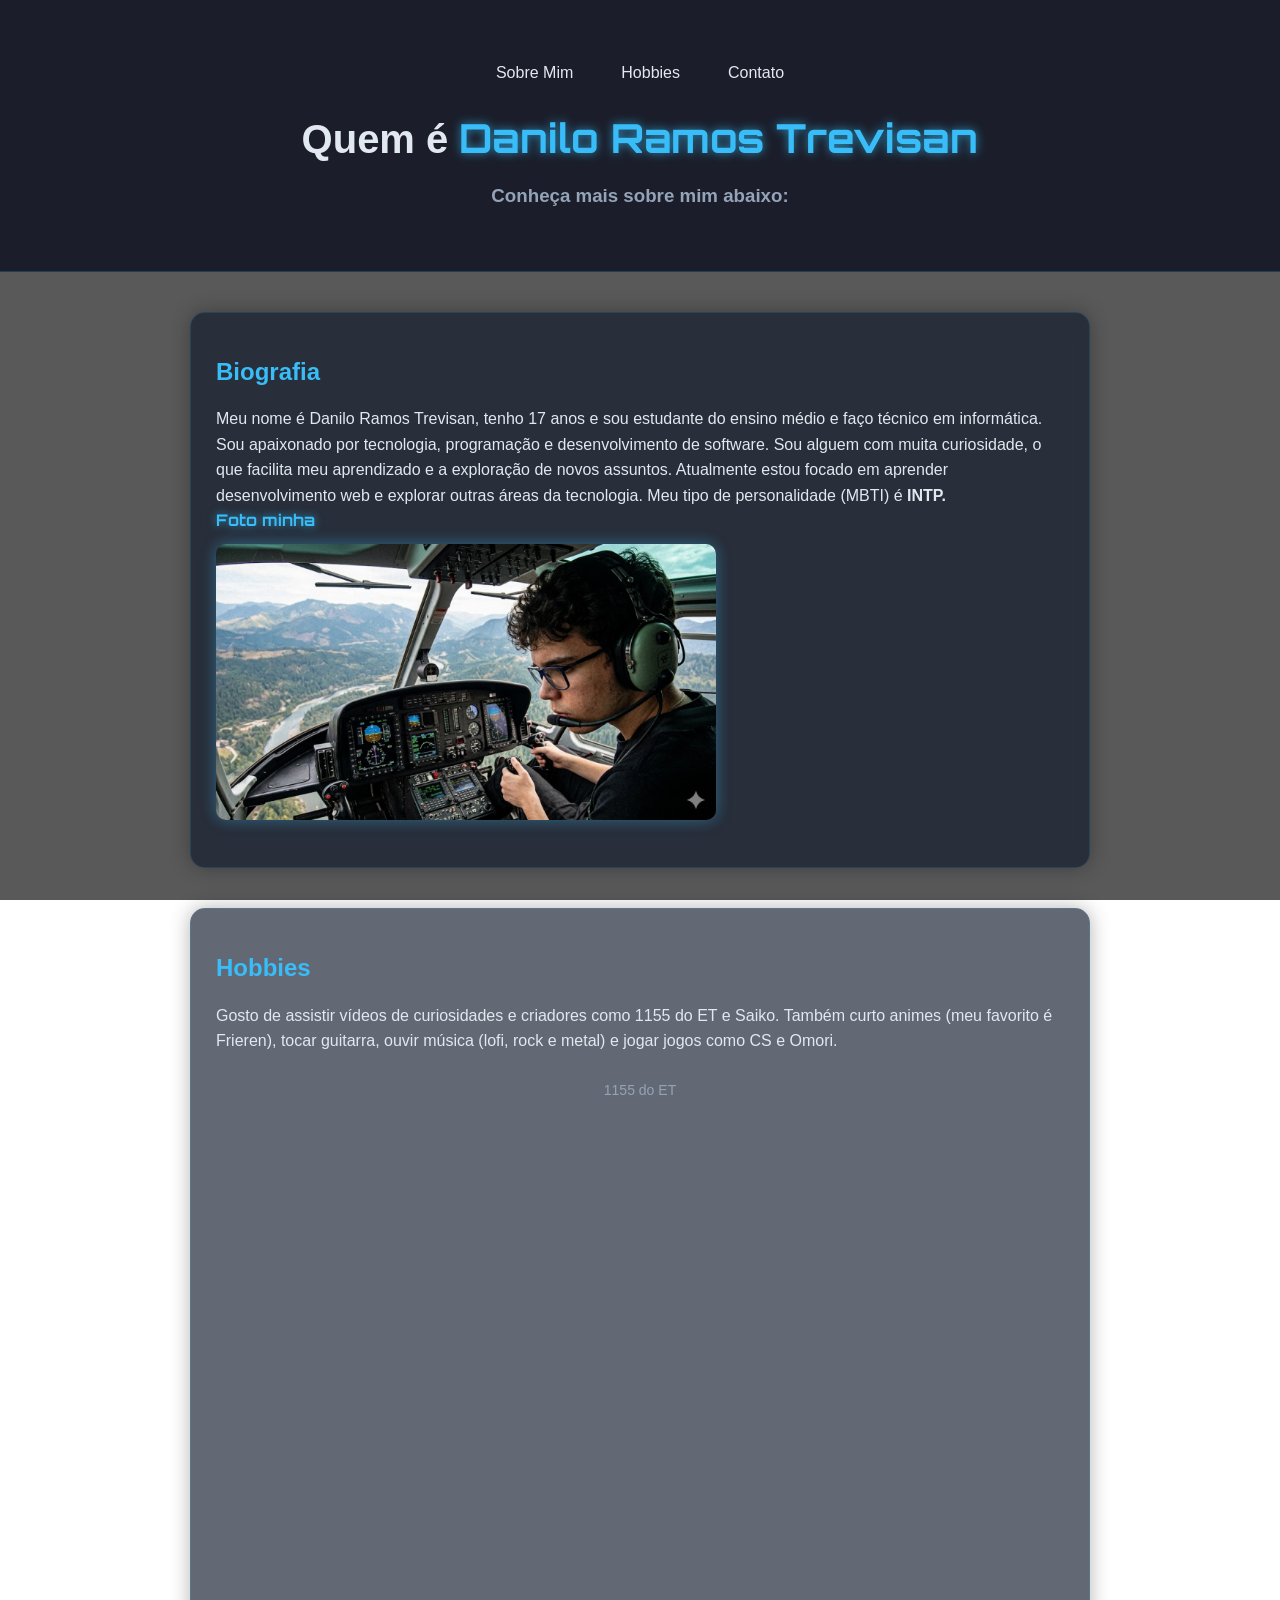
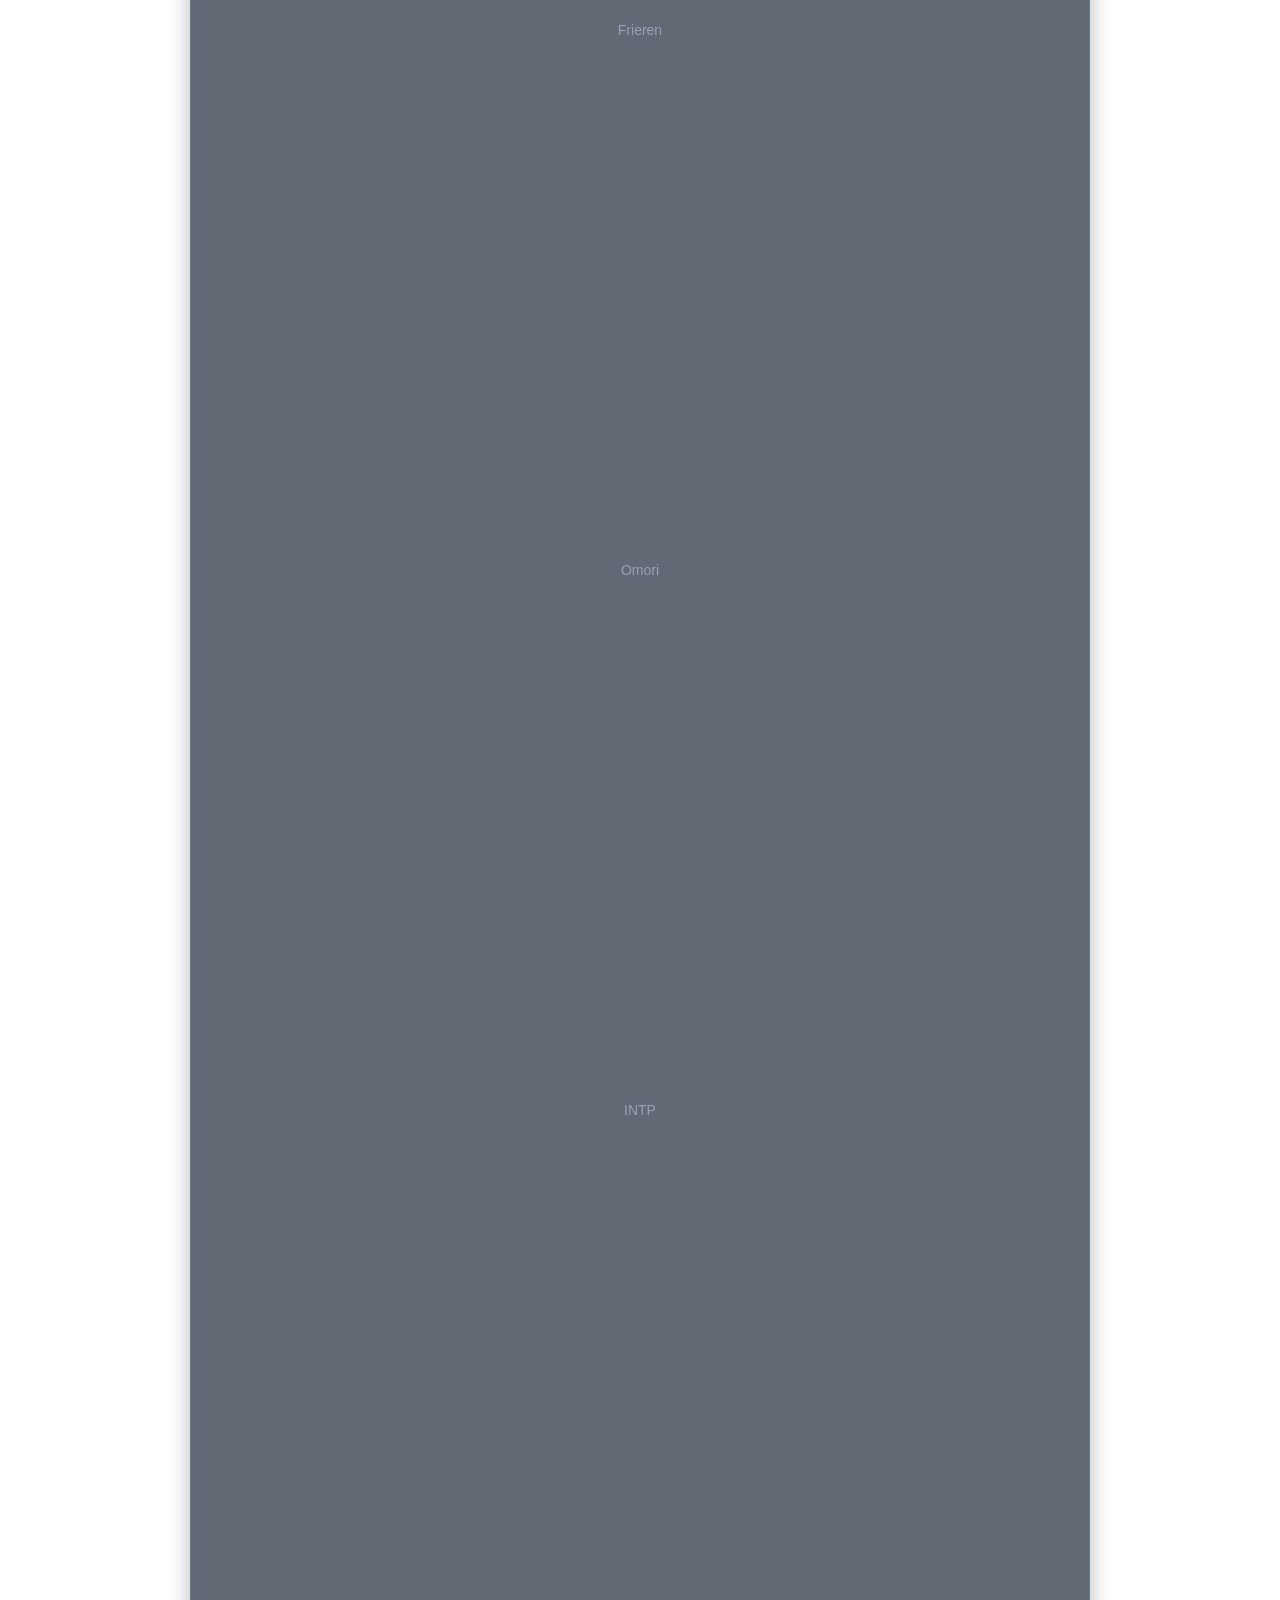
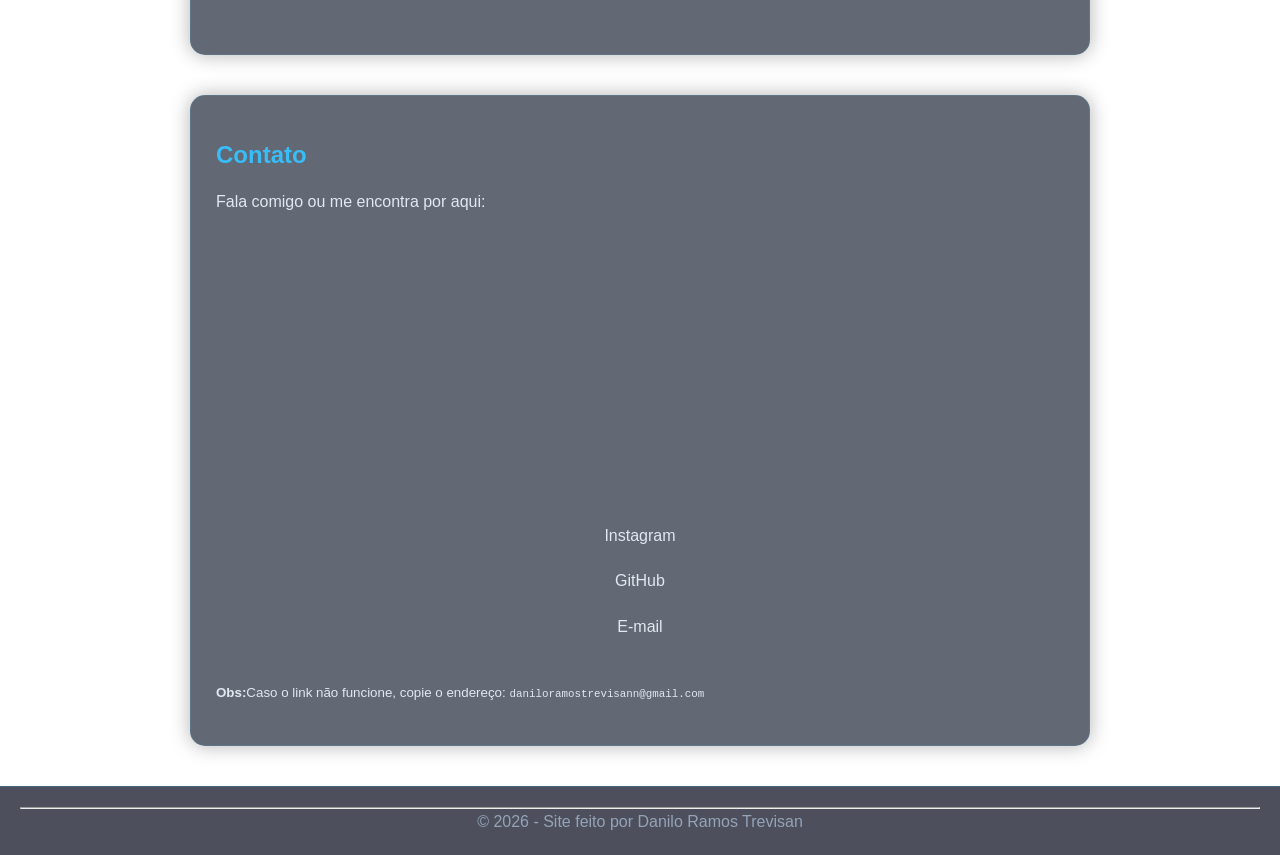
<file: minha_pagina/index.html>
<!DOCTYPE html>
<html lang="pt-br">
<head>
    <meta charset="UTF-8">
    <title>Sobre Danilo</title>
    <link rel="stylesheet" href="style.css"> 
    <link href="https://fonts.googleapis.com/css2?family=Orbitron:wght@400;700&display=swap" rel="stylesheet">
</head>

<body>
    <header>
        <nav>
            <ul>
                <li><a href="#biografia">Sobre Mim</a></li>
                <li><a href="#hobbies">Hobbies</a></li>
                <li><a href="#contato">Contato</a></li>
            </ul>
        </nav>
        <h1>Quem é <span>Danilo Ramos Trevisan</span></h1>
        <h3>Conheça mais sobre mim abaixo:</h3>
    </header>

    <section id="biografia">
        <h2>Biografia</h2>
        <p>
            Meu nome é Danilo Ramos Trevisan, tenho 17 anos e sou estudante do ensino médio e faço técnico em informática. 
            Sou apaixonado por tecnologia, programação e desenvolvimento de software.
            Sou alguem com muita curiosidade, o que facilita meu aprendizado e a exploração de novos assuntos.
            Atualmente estou focado em aprender desenvolvimento web e explorar outras áreas da tecnologia. 
            Meu tipo de personalidade (MBTI) é <strong>INTP.</strong>
        </p>

        <h4><span>Foto minha</span></h4>  
        <img src="foto.web.webp" alt="Foto de Danilo" width="500">
    </section> 

    <section id="hobbies">
        <h2>Hobbies</h2>
        <p>
            Gosto de assistir vídeos de curiosidades e criadores como 1155 do ET e Saiko. 
            Também curto animes (meu favorito é Frieren), tocar guitarra, ouvir música 
            (lofi, rock e metal) e jogar jogos como CS e Omori.</p>
        <figure>
            <figcaption>1155 do ET</figcaption>
            <iframe width="670" height="408" src="https://www.youtube.com/embed/Z11CQctMJf0"
            title="Vídeo do canal 1155 do ET"
            frameborder="0"
            allow="accelerometer; autoplay; clipboard-write; encrypted-media; gyroscope; picture-in-picture; web-share"
            referrerpolicy="strict-origin-when-cross-origin" allowfullscreen></iframe>
        </figure>
            <figure>
            <figcaption>Frieren</figcaption>
            <iframe width="670" height="408" src="https://www.youtube.com/embed/eXjbk-4ljgc"
            title="Trailer do anime Frieren"
            frameborder="0"
            allow="accelerometer; autoplay; clipboard-write; encrypted-media; gyroscope; picture-in-picture; web-share"
            referrerpolicy="strict-origin-when-cross-origin" allowfullscreen></iframe>
            </figure>

            <figure>
            <figcaption>Omori</figcaption>
            <iframe width="670" height="408" src="https://www.youtube.com/embed/CyVv-jFJiJ8"
            title="Trailer do jogo Omori"
            frameborder="0"
            allow="accelerometer; autoplay; clipboard-write; encrypted-media; gyroscope; picture-in-picture; web-share"
            referrerpolicy="strict-origin-when-cross-origin" allowfullscreen></iframe>
            </figure>

            <figure>
            <figcaption>INTP</figcaption>
            <iframe width="670" height="408" src="https://www.youtube.com/embed/GqGZ46O2j-o"
            title="Explicação sobre o tipo de personalidade INTP"
             frameborder="0"
            allow="accelerometer; autoplay; clipboard-write; encrypted-media; gyroscope; picture-in-picture; web-share"
            referrerpolicy="strict-origin-when-cross-origin" allowfullscreen></iframe>
        </figure>
    </section>
    
    <section id="contato">
        <h2>Contato</h2>
        <p><p>Fala comigo ou me encontra por aqui:</p></p>
        <div class="mapa">
            <iframe src="https://www.google.com/maps/embed?pb=!1m18!1m12!1m3!1d3676.0709862881445!2d-47.0664279246906!3d-22.873835979278322!2m3!1f0!2f0!3f0!3m2!1i1024!2i768!4f13.1!3m3!1m2!1s0x94c8c60cbc9296cb%3A0x1fb90a0bb75cbc42!2sEscola%20Salesiana%20S%C3%A3o%20Jos%C3%A9%20-%20Portaria%201!5e0!3m2!1spt-BR!2sbr!4v1775063167922!5m2!1spt-BR!2sbr"
            width="100%" height="300" style="border:0;"
            allowfullscreen="" loading="lazy"></iframe>
        </div>

    <nav>
        <ul>
            <li><a href="https://www.instagram.com/danilo_trevisa/" target="_blank">Instagram</a></li>
            <li><a href="https://github.com/trev1san" target="_blank">GitHub</a></li>
            <li><a href="mailto:daniloramostrevisann@gmail.com" target="_blank">E-mail</a></li>
            <li></li>
        </ul>
    </nav>
                <p><small><strong>Obs:</strong>Caso o link não funcione, copie o endereço: <code>daniloramostrevisann@gmail.com</code></small></p>
    </section>
    <footer>
        <hr>
        <p>&copy; 2026 - Site feito por Danilo Ramos Trevisan</p>

    </footer>
</body>
</html>
</file>
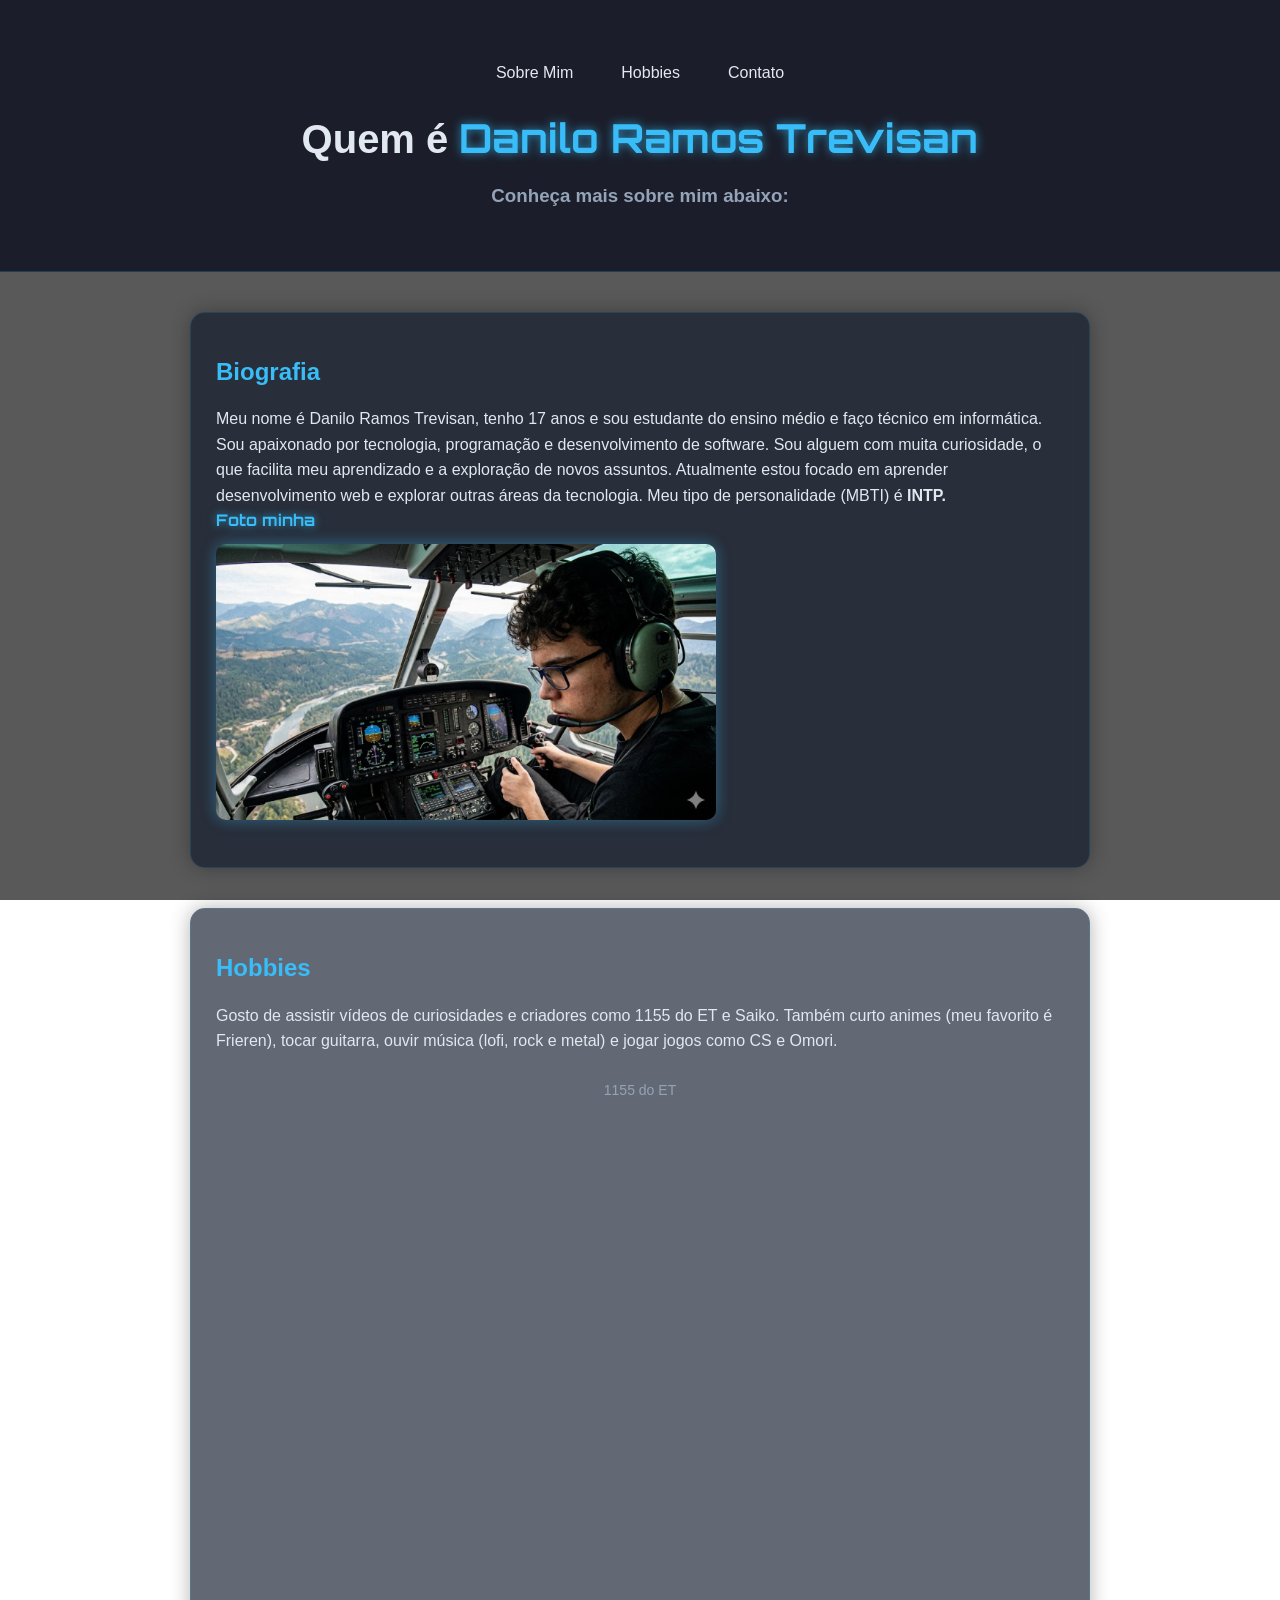
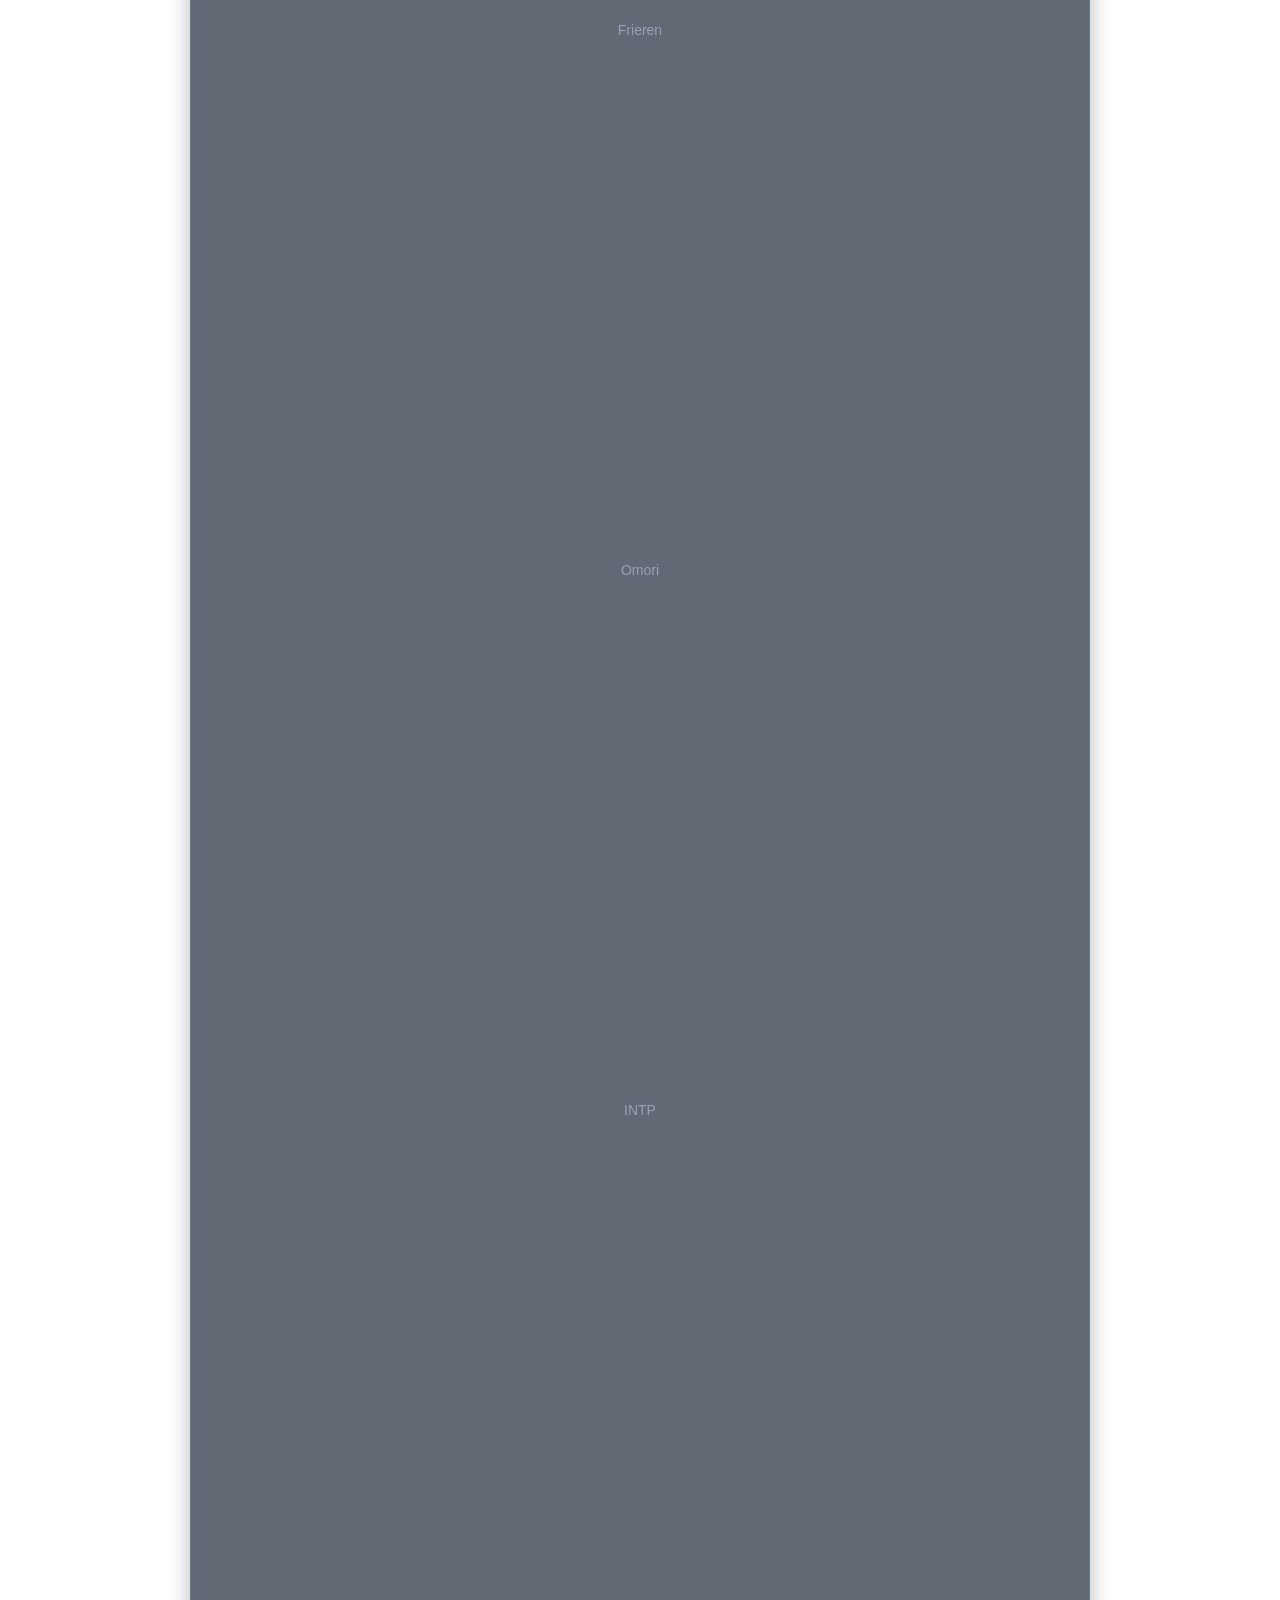
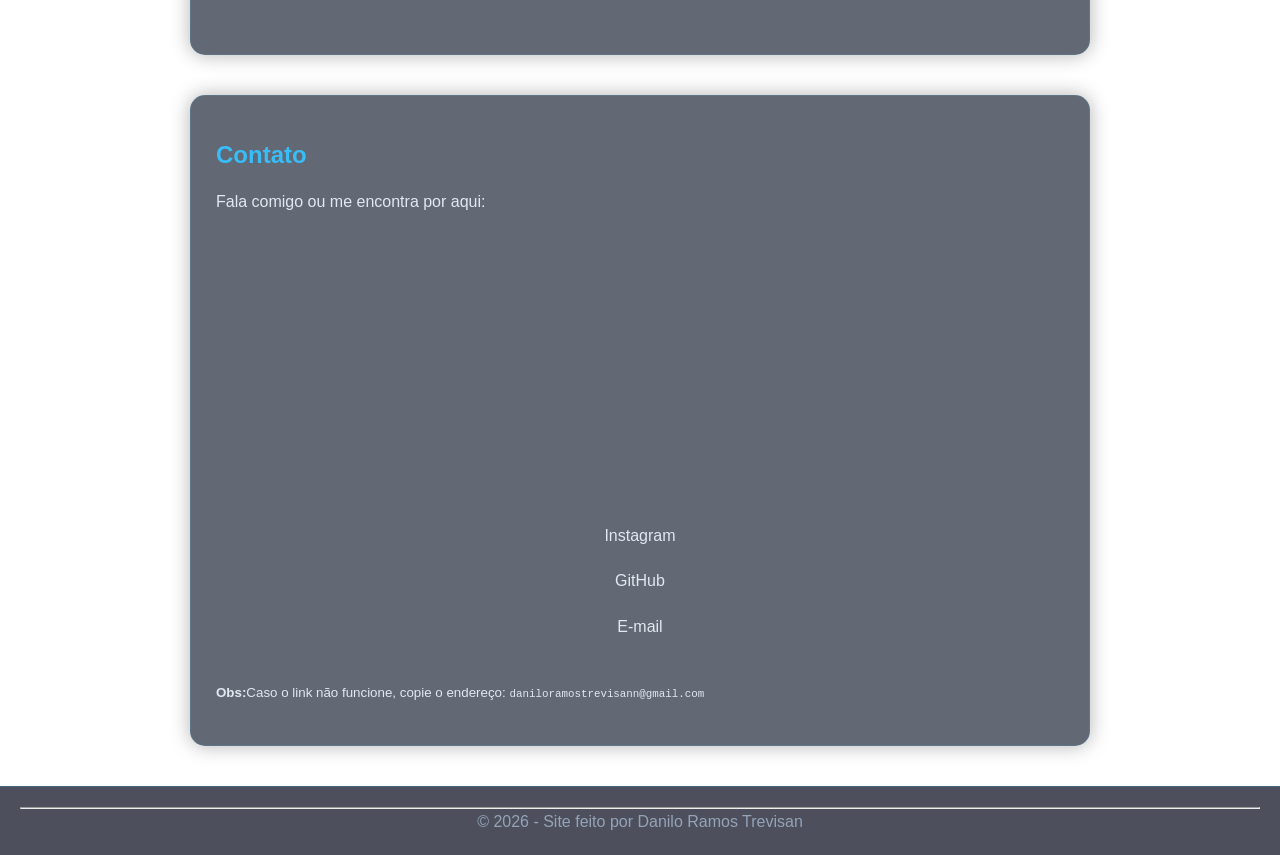
<file: 2 bi/projeto-da-escola/minha_pagina/index.html>
<!DOCTYPE html>
<html lang="pt-br">
<head>
    <meta charset="UTF-8">
    <title>Sobre Danilo</title>
    <link rel="stylesheet" href="style.css"> 
    <link href="https://fonts.googleapis.com/css2?family=Orbitron:wght@400;700&display=swap" rel="stylesheet">
</head>

<body>
    <header>
        <nav>
            <ul>
                <li><a href="#biografia">Sobre Mim</a></li>
                <li><a href="#hobbies">Hobbies</a></li>
                <li><a href="#contato">Contato</a></li>
            </ul>
        </nav>
        <h1>Quem é <span>Danilo Ramos Trevisan</span></h1>
        <h3>Conheça mais sobre mim abaixo:</h3>
    </header>

    <section id="biografia">
        <h2>Biografia</h2>
        <p>
            Meu nome é Danilo Ramos Trevisan, tenho 17 anos e sou estudante do ensino médio e faço técnico em informática. 
            Sou apaixonado por tecnologia, programação e desenvolvimento de software.
            Sou alguem com muita curiosidade, o que facilita meu aprendizado e a exploração de novos assuntos.
            Atualmente estou focado em aprender desenvolvimento web e explorar outras áreas da tecnologia. 
            Meu tipo de personalidade (MBTI) é <strong>INTP.</strong>
        </p>

        <h4><span>Foto minha</span></h4>  
        <img src="foto.web.webp" alt="Foto de Danilo" width="500">
    </section> 

    <section id="hobbies">
        <h2>Hobbies</h2>
        <p>
            Gosto de assistir vídeos de curiosidades e criadores como 1155 do ET e Saiko. 
            Também curto animes (meu favorito é Frieren), tocar guitarra, ouvir música 
            (lofi, rock e metal) e jogar jogos como CS e Omori.</p>
        <figure>
            <figcaption>1155 do ET</figcaption>
            <iframe width="670" height="408" src="https://www.youtube.com/embed/Z11CQctMJf0"
            title="Vídeo do canal 1155 do ET"
            frameborder="0"
            allow="accelerometer; autoplay; clipboard-write; encrypted-media; gyroscope; picture-in-picture; web-share"
            referrerpolicy="strict-origin-when-cross-origin" allowfullscreen></iframe>
        </figure>
            <figure>
            <figcaption>Frieren</figcaption>
            <iframe width="670" height="408" src="https://www.youtube.com/embed/eXjbk-4ljgc"
            title="Trailer do anime Frieren"
            frameborder="0"
            allow="accelerometer; autoplay; clipboard-write; encrypted-media; gyroscope; picture-in-picture; web-share"
            referrerpolicy="strict-origin-when-cross-origin" allowfullscreen></iframe>
            </figure>

            <figure>
            <figcaption>Omori</figcaption>
            <iframe width="670" height="408" src="https://www.youtube.com/embed/CyVv-jFJiJ8"
            title="Trailer do jogo Omori"
            frameborder="0"
            allow="accelerometer; autoplay; clipboard-write; encrypted-media; gyroscope; picture-in-picture; web-share"
            referrerpolicy="strict-origin-when-cross-origin" allowfullscreen></iframe>
            </figure>

            <figure>
            <figcaption>INTP</figcaption>
            <iframe width="670" height="408" src="https://www.youtube.com/embed/GqGZ46O2j-o"
            title="Explicação sobre o tipo de personalidade INTP"
             frameborder="0"
            allow="accelerometer; autoplay; clipboard-write; encrypted-media; gyroscope; picture-in-picture; web-share"
            referrerpolicy="strict-origin-when-cross-origin" allowfullscreen></iframe>
        </figure>
    </section>
    
    <section id="contato">
        <h2>Contato</h2>
        <p><p>Fala comigo ou me encontra por aqui:</p></p>
        <div class="mapa">
            <iframe src="https://www.google.com/maps/embed?pb=!1m18!1m12!1m3!1d3676.0709862881445!2d-47.0664279246906!3d-22.873835979278322!2m3!1f0!2f0!3f0!3m2!1i1024!2i768!4f13.1!3m3!1m2!1s0x94c8c60cbc9296cb%3A0x1fb90a0bb75cbc42!2sEscola%20Salesiana%20S%C3%A3o%20Jos%C3%A9%20-%20Portaria%201!5e0!3m2!1spt-BR!2sbr!4v1775063167922!5m2!1spt-BR!2sbr"
            width="100%" height="300" style="border:0;"
            allowfullscreen="" loading="lazy"></iframe>
        </div>

    <nav>
        <ul>
            <li><a href="https://www.instagram.com/danilo_trevisa/" target="_blank">Instagram</a></li>
            <li><a href="https://github.com/trev1san" target="_blank">GitHub</a></li>
            <li><a href="mailto:daniloramostrevisann@gmail.com" target="_blank">E-mail</a></li>
            <li></li>
        </ul>
    </nav>
                <p><small><strong>Obs:</strong>Caso o link não funcione, copie o endereço: <code>daniloramostrevisann@gmail.com</code></small></p>
    </section>
    <footer>
        <hr>
        <p>&copy; 2026 - Site feito por Danilo Ramos Trevisan</p>

    </footer>
</body>
</html>
</file>
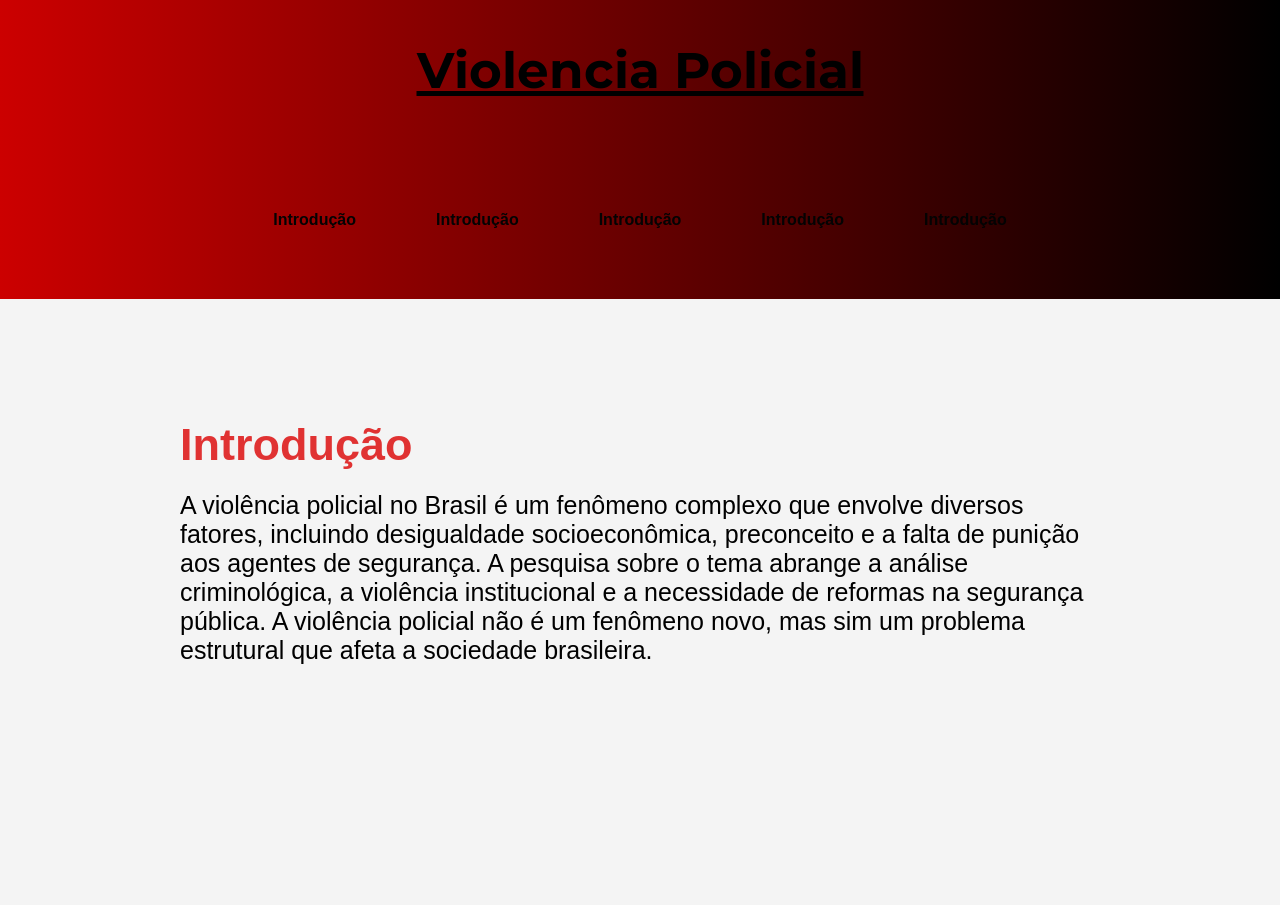
<file: 2 bi/projeto-da-escola/trabalho V.P adr/index.html>
<!DOCTYPE html>
<html lang="en">
<head>
    <meta charset="UTF-8">
    <meta name="viewport" content="width=device-width, initial-scale=1.0">
    <title>Viôlencia Policial</title>
    <link href="https://fonts.googleapis.com/css2?family=Montserrat:ital,wght@0,100..900;1,100..900&display=swap" rel="stylesheet">
    <link rel="stylesheet" href="style.css">
</head>
<body>
    <header>
        <h1> <span><U>Violencia Policial</U></span></h1>
        <nav>
            <ul>
                <li><a href="#sobre"> Introdução</a></li>
                <li><a href="#intro"> Introdução</a></li>
                <li><a href="#intro"> Introdução</a></li>
                <li><a href="#intro"> Introdução</a></li>
                <li><a href="#intro"> Introdução</a></li>
            </ul>
        </nav>

    </header>
    <section>
        <div>

        </div>
    </section>
    <section id="sobre">
        <h2>Introdução</h2>
            <p>
                A violência policial no Brasil é um fenômeno complexo que envolve diversos fatores,
                incluindo desigualdade socioeconômica, preconceito e a falta de punição aos agentes de segurança.
                A pesquisa sobre o tema abrange a análise criminológica, a violência institucional e a necessidade de reformas na segurança pública.
                A violência policial não é um fenômeno novo, mas sim um problema estrutural que afeta a sociedade brasileira.
            </p>
</section>
<section id="sonhos">
    <h2>
    <p id="sonhos">
        
    </p>
</section>

<section id="hobbies">
    <h2></h2>

    <div class="card">
        <h3></h3>
        <p></p>
    </div>

    <div class="card">
        <h3> </h3>
        <p> </p>
    </div>
</section>
</body>
</html>
</file>
<file: minha_pagina/style.css>
/* Reset básico */
* {
    margin: 0;
    padding: 0;
    box-sizing: border-box;
}

/* Fundo com imagem + overlay */
body {
    font-family: Arial, sans-serif;
    background: url("https://wallpapers.com/images/hd/fundode-cidade-neon-p4dscij55weqfc4u.jpg") no-repeat center center fixed;
    background-size: cover;
    color: #e2e8f0;
    line-height: 1.6;
}

/* escurece o fundo (ESSENCIAL) */
body::before {
    content: "";
    position: fixed;
    inset: 0;
    background: rgba(0, 0, 0, 0.65);
    z-index: -1;
}

/* destaque neon */
span {
    font-family: 'Orbitron', sans-serif;
    color: #38bdf8;
    font-weight: bold;
    text-shadow: 0 0 10px rgba(56, 189, 248, 0.7);
}

/* Header */
header {
    text-align: center;
    padding: 60px 20px;
    background: rgba(2, 6, 23, 0.7);
    backdrop-filter: blur(10px);
    border-bottom: 1px solid rgba(56, 189, 248, 0.2);
}

header h1 {
    font-size: 2.5em;
}

header h3 {
    margin-top: 10px;
    color: #94a3b8;
}

/* Navbar */
nav ul {
    display: flex;
    justify-content: center;
    gap: 20px;
    list-style: none;
    margin-bottom: 20px;
}

nav a {
    text-decoration: none;
    color: #e2e8f0;
    padding: 8px 14px;
    border-radius: 8px;
    transition: 0.3s;
}

nav a:hover {
    background: #38bdf8;
    color: #020617;
    transform: translateY(-2px);
}

/* Sections */
section {
    padding: 40px 25px;
    max-width: 900px;
    margin: 40px auto;

    background: rgba(15, 23, 42, 0.65);
    backdrop-filter: blur(12px);

    border-radius: 15px;
    border: 1px solid rgba(56, 189, 248, 0.15);
    box-shadow: 0 0 20px rgba(0,0,0,0.3);
}

section h2 {
    margin-bottom: 15px;
    color: #38bdf8;
}

/* Imagens */
img {
    margin-top: 10px;
    border-radius: 10px;
    max-width: 100%;
    transition: 0.3s;
    box-shadow: 0 0 15px rgba(56, 189, 248, 0.4);
}

img:hover {
    transform: scale(1.05);
}

/* Figures */
figure {
    margin-top: 25px;
    text-align: center;
}

figure iframe {
    width: 100%;
    aspect-ratio: 16 / 9;
    height: auto;
    border-radius: 10px;
}

figcaption {
    margin-bottom: 8px;
    font-size: 14px;
    color: #94a3b8;
}

/* Contato */
#contato nav ul {
    flex-direction: column;
    align-items: center;
}

/* Footer */
footer {
    text-align: center;
    padding: 20px;
    background: rgba(2, 6, 23, 0.7);
    backdrop-filter: blur(10px);
    margin-top: 40px;
    color: #94a3b8;
    border-top: 1px solid rgba(56, 189, 248, 0.2);
}
</file>
<file: 2 bi/projeto-da-escola/minha_pagina/style.css>
/* Reset básico */
* {
    margin: 0;
    padding: 0;
    box-sizing: border-box;
}

/* Fundo com imagem + overlay */
body {
    font-family: Arial, sans-serif;
    background: url("https://wallpapers.com/images/hd/fundode-cidade-neon-p4dscij55weqfc4u.jpg") no-repeat center center fixed;
    background-size: cover;
    color: #e2e8f0;
    line-height: 1.6;
}

/* escurece o fundo (ESSENCIAL) */
body::before {
    content: "";
    position: fixed;
    inset: 0;
    background: rgba(0, 0, 0, 0.65);
    z-index: -1;
}

/* destaque neon */
span {
    font-family: 'Orbitron', sans-serif;
    color: #38bdf8;
    font-weight: bold;
    text-shadow: 0 0 10px rgba(56, 189, 248, 0.7);
}

/* Header */
header {
    text-align: center;
    padding: 60px 20px;
    background: rgba(2, 6, 23, 0.7);
    backdrop-filter: blur(10px);
    border-bottom: 1px solid rgba(56, 189, 248, 0.2);
}

header h1 {
    font-size: 2.5em;
}

header h3 {
    margin-top: 10px;
    color: #94a3b8;
}

/* Navbar */
nav ul {
    display: flex;
    justify-content: center;
    gap: 20px;
    list-style: none;
    margin-bottom: 20px;
}

nav a {
    text-decoration: none;
    color: #e2e8f0;
    padding: 8px 14px;
    border-radius: 8px;
    transition: 0.3s;
}

nav a:hover {
    background: #38bdf8;
    color: #020617;
    transform: translateY(-2px);
}

/* Sections */
section {
    padding: 40px 25px;
    max-width: 900px;
    margin: 40px auto;

    background: rgba(15, 23, 42, 0.65);
    backdrop-filter: blur(12px);

    border-radius: 15px;
    border: 1px solid rgba(56, 189, 248, 0.15);
    box-shadow: 0 0 20px rgba(0,0,0,0.3);
}

section h2 {
    margin-bottom: 15px;
    color: #38bdf8;
}

/* Imagens */
img {
    margin-top: 10px;
    border-radius: 10px;
    max-width: 100%;
    transition: 0.3s;
    box-shadow: 0 0 15px rgba(56, 189, 248, 0.4);
}

img:hover {
    transform: scale(1.05);
}

/* Figures */
figure {
    margin-top: 25px;
    text-align: center;
}

figure iframe {
    width: 100%;
    aspect-ratio: 16 / 9;
    height: auto;
    border-radius: 10px;
}

figcaption {
    margin-bottom: 8px;
    font-size: 14px;
    color: #94a3b8;
}

/* Contato */
#contato nav ul {
    flex-direction: column;
    align-items: center;
}

/* Footer */
footer {
    text-align: center;
    padding: 20px;
    background: rgba(2, 6, 23, 0.7);
    backdrop-filter: blur(10px);
    margin-top: 40px;
    color: #94a3b8;
    border-top: 1px solid rgba(56, 189, 248, 0.2);
}
</file>
<file: 2 bi/projeto-da-escola/trabalho V.P adr/style.css>
header{
    background-color: dodgerblue;
    color: white;
    text-align: center;
    padding: 40px 20px;
}
* {
    margin: 0;
    padding: 0;
    box-sizing: border-box;
}

body {
    font-family: Arial, sans-serif;
    background-color: #f4f4f4;
    
}
    
/* Header */
header {
    background: linear-gradient(90deg, #cc0000, #000000);
    color: white;
    text-align: center;
    padding: 40px 20px;
}
span{

}
/* Menu */
nav {

    text-align: center;
    padding: 10px;
}

nav a {
    color: rgb(3, 3, 3);
    margin: 0 15px;
    text-decoration: none;
    font-weight: bold;
}
nav ul {
    display: flex;
    justify-content: center;
    gap: 50px;
    list-style: none;
    margin-bottom: 20px;
    margin-top: 100px;
}


nav a:hover {
    color: #00aaff;
}

/* Seções */
section {
    padding: 40px;
    max-width: 1000px;
    margin: auto;
}
p{
    font-size: 25px;
}

h2 {
    font-size: 45px;
    margin-bottom: 20px;
    color: #e03232;
}

/* Rodapé */
footer {
    text-align: center;
    background: #222;
    color: white;
    padding: 20px;
    margin-top: 20px;
}
#sonhos{
    color: rgb(15, 15, 15);
}
h1{
    font-size: 50px;
    color: #000000;
    font-family:'montserrat' ; 
}
</file>
